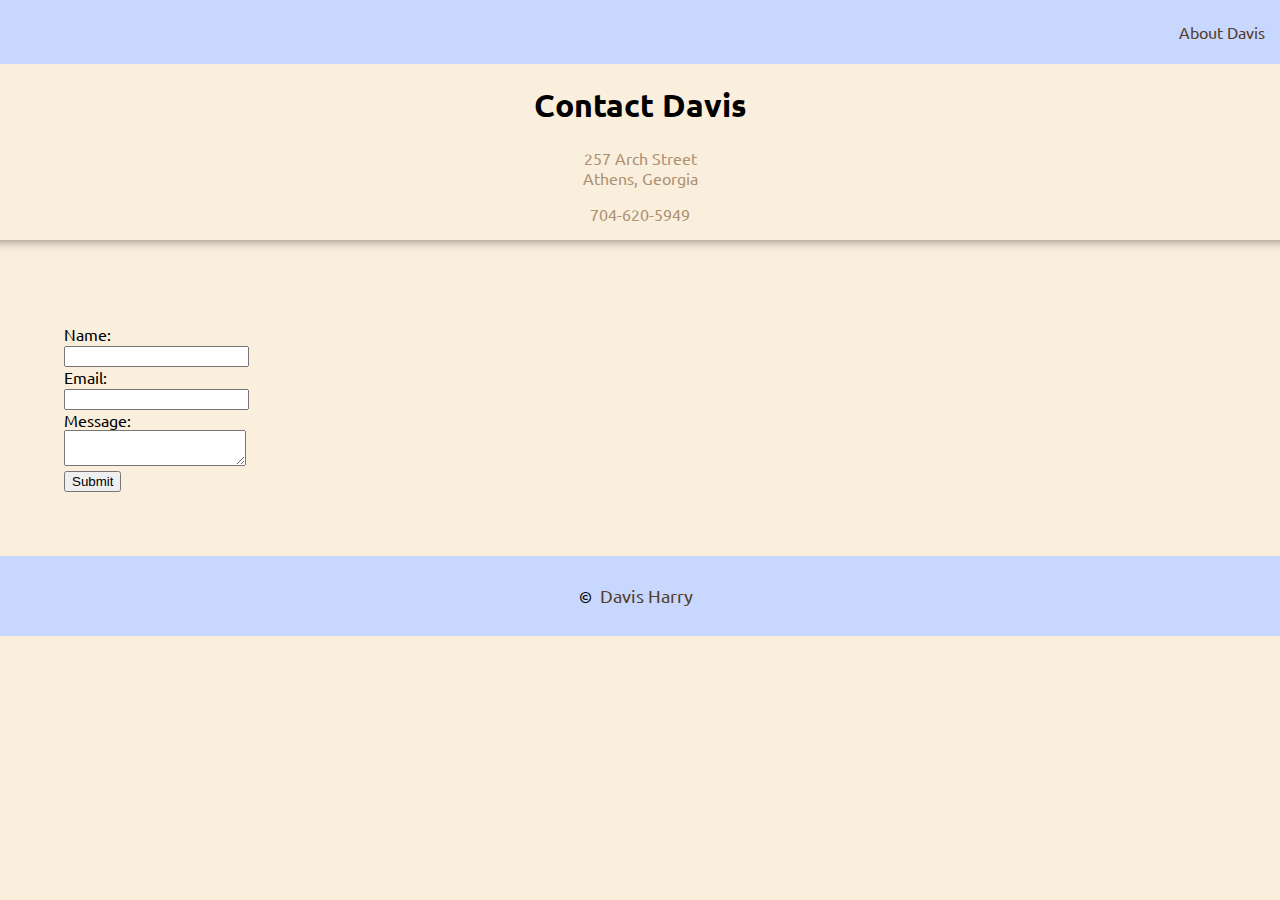
<file: contact.html>
<!DOCTYPE html>
<html lang="en">
<head>
    <meta charset="UTF-8">
    <meta http-equiv="X-UA-Compatible" content="IE=edge">
    <meta name="viewport" content="width=device-width, initial-scale=1.0">
    <title>Contact Davis</title>
    <link rel="stylesheet" href="./css/style.css">
    <link rel="preconnect" href="https://fonts.googleapis.com">
    <link rel="preconnect" href="https://fonts.gstatic.com" crossorigin>
    <link href="https://fonts.googleapis.com/css?family=Ubuntu" rel="stylesheet">
</head>
<body>
    <nav>
        <a href="index.html">About Davis</a>
    </nav>
    <div class="contactInfo">
        <h1>Contact Davis</h1>
        <p>257 Arch Street<br>Athens, Georgia</p>
        <p>704-620-5949</p>
    </div>
    <hr>
    <div class="one-col">
        <form action="mailto:dch24387@uga.edu" method="post">
            Name: <input type="text"> <br>
            Email: <input type="email"> <br>
            Message: <textarea></textarea> <br>
            <input type="submit">
        </form>
    </div>
</body>
<footer>
    &copy; <a href="index.html">Davis Harry</a>
</footer>
</html>
</file>
<file: css/style.css>
body {
    margin: 0;
    font-family: "Ubuntu", Regular;
    background-color: #f8e9d0b8;
}

nav a {
    color: #563d2d;
    text-decoration: none;
    font-family: "Ubuntu", Regular;
    margin-right: 15px;   
}
nav {    
    background-color: #c7d7fd;
    display: flex;
    justify-content: right;
    flex-wrap: nowrap;
    align-items: center;
    height: 4rem;

}
a {
    color: rgb(220, 104, 104);
    text-decoration: none;
}
a:hover {
    background-color: aliceblue;
}
    
section.intro {
    margin: 0px;
    height: 30em;
    background-image: url(https://www.terry.uga.edu/sites/default/files/inline-files/Terry_2023-Wallpapers_Desktop_2560x1440_Aerial.jpg);
    background-size: cover;
    border-radius: 0px 0px 30px 30px;
    padding: 20px;
    display: flex;
    flex-direction: column;
    justify-content: center;
    position: relative;
}
section.intro > h1 {
    margin: 0px;
    color: #FFFEFA;
    text-align: center;
    font-family: "Ubuntu", Light 300;
    font-weight: 400;
    font-size: 3em;
    font-style: normal;
}
section.intro > h2 {
    margin: 0px;
    color: #FFFEFA;
    text-align: center;
    font-family: "Ubuntu", Italic;
    font-weight: 400;
    font-size: 2em;
    font-style: normal;
}

#headshot {
    display: block;
    width: 35%;
    height: 40%; 
    border-radius: 50%;
    position: relative;
    margin: auto;
    padding: 2em;
}

.text {
    text-align: center;
}

h2 {
    color: rgb(101, 63, 40);
    font-size: 2.5rem;
    padding: 10px;
}

p {
    color: rgb(174, 145, 115);
    font-size: 1rem;
}

hr {
    height: 12px;
    border: 0;
    box-shadow: inset 0 12px 12px -12px rgba(0, 0, 0, 0.5);
}

.three-col {
    display: grid;
    width: 90%;
    margin-left: auto;
    margin-right: auto;
    margin-bottom: 120px;
    grid-template: 1fr / 1fr 1fr 1fr;
    justify-content: center;
    align-content: start;
    gap: 50px;
    justify-items: center;
    grid-template-columns: repeat(auto-fit, minmax(300px, 1fr));
}

.cardDiv {
    border-radius: 20px;
    margin: 0px;
    width: 100%;
    height: auto;
    background-color: #eacbae;
    color: #fff;
    border: 5px solid #8d4b37;
}

.cardImg {
    width: 100%; 
    height: 40%; 
    border-radius: 15px;
}

.cardText {
    flex: 1;
    padding: 20px;
    text-align: center;
    font-size: .9rem;
    font-family: Georgia, 'Times New Roman', Times, serif; 
}

.cardText > dt {
    flex: 1;
    padding: 10px;
    text-align: justify;
    font-size: 1.3rem; 
}
.cardTitle {
    flex: 1;
    padding: 5px;
    text-align: center;
    font-size: 1.5rem; 
    font-family: Impact, Haettenschweiler, 'Arial Narrow Bold', sans-serif;
}

.langList {
    display: flex;
    flex-direction: column;
    justify-content: space-evenly; 
    list-style: none; 
    padding: 0;
}

.langList li {
    flex: 1;
    padding: 10px;
    text-align: center;
}

.expList {
    display: flex;
    flex-direction: column;
    justify-content: space-evenly; 
    list-style: none; 
    padding: 0;
}

.expList li {
    flex: 1;
    padding: 10px;
    text-align: justify;
}

.skillList {
    display: flex;
    flex-direction: column;
    justify-content: space-evenly; 
    list-style: none; 
    padding: 0;
}

.skillList li {
    flex: 1;
    padding: 10px;
    text-align: justify;
}

footer {
    background-color: #c7d7fd;
    display: flex;
    justify-content: center;
    flex-wrap: nowrap;
    align-items: center;
    height: 5rem;
    width: 100%;
}

footer a {
    color: #563d2d;
    font-size: large;
    font-weight: 400;
    padding: 8px;
}

.one-col {
    display: grid;
    grid-template-columns: .1fr;
    padding: 5%;
}

.contactInfo{
    text-align: center;
}
</file>
